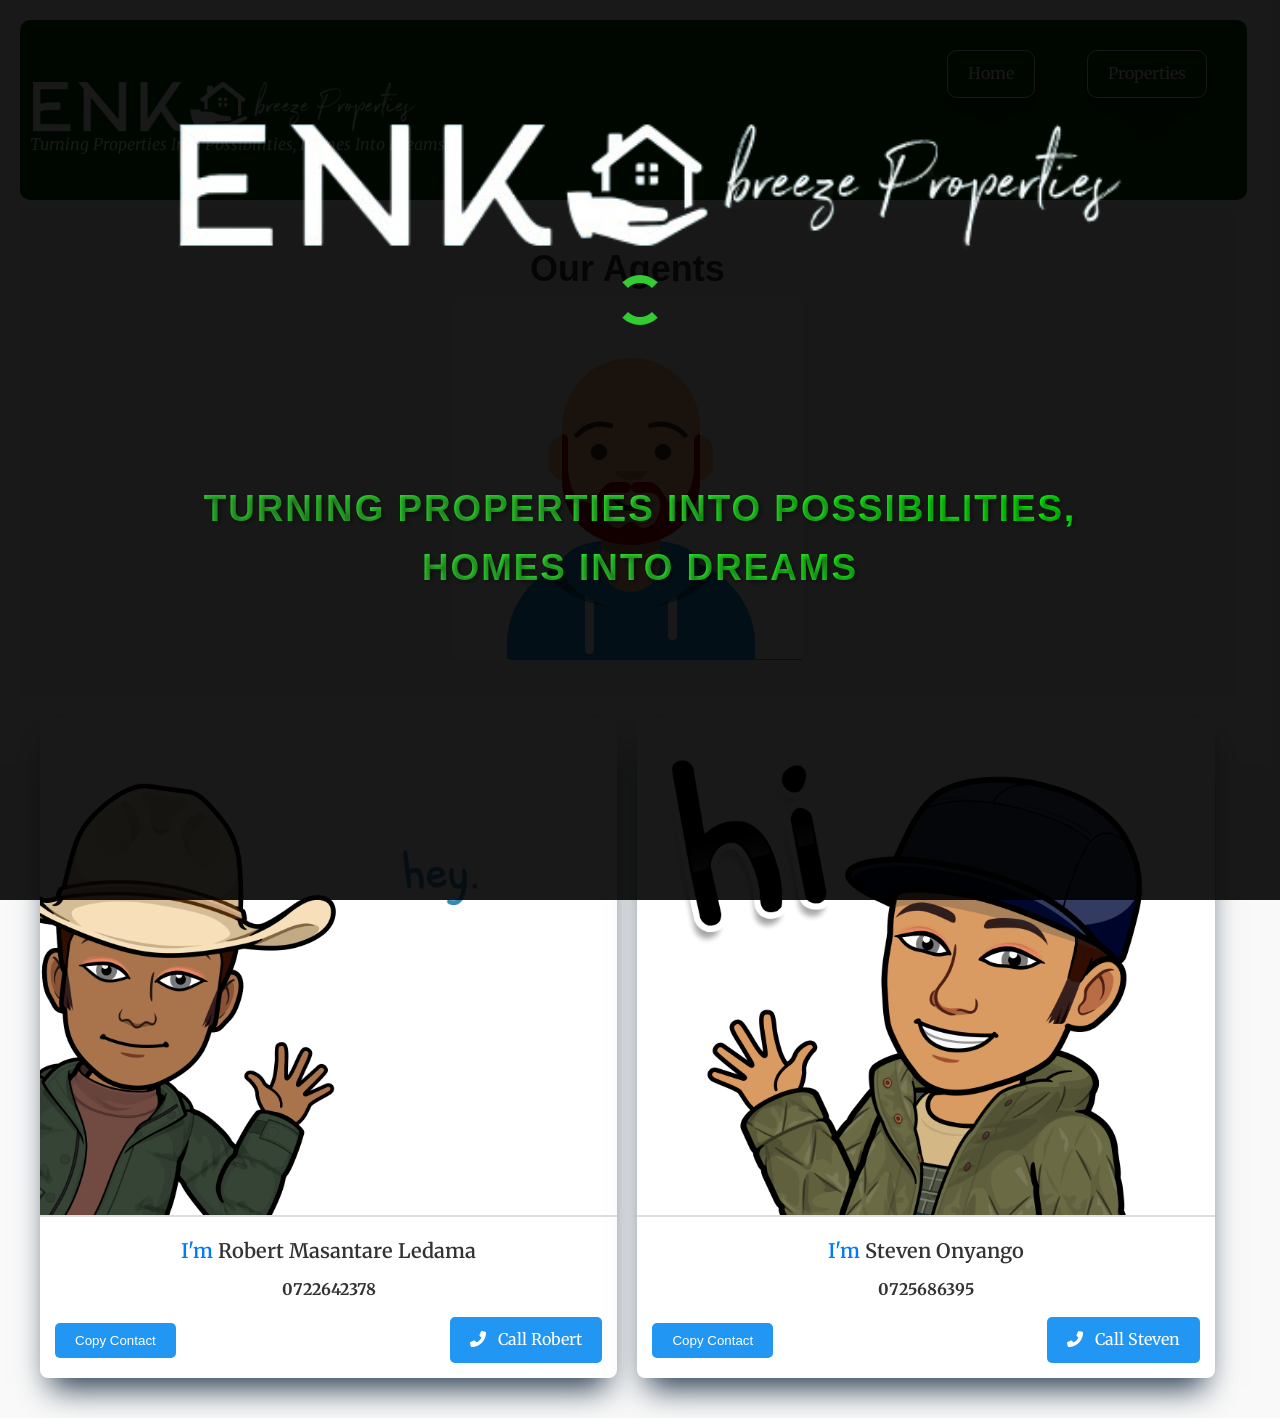
<file: agent.html>
<!DOCTYPE html>
<html lang="en">
<head>
    <meta charset="UTF-8">
    <meta name="viewport" content="width=device-width, initial-scale=1.0">
    <title>EnkoBreeze Agents</title>
    <link rel="stylesheet" href="style.css">
    <link rel="shortcut icon" href="logo.png" type="image/x-icon">
    <link href="https://cdnjs.cloudflare.com/ajax/libs/font-awesome/6.0.0-beta3/css/all.min.css" rel="stylesheet">
</head>
<body>
    <header>
        <div class="top-header">
          <div class="logo">
              <div class="logo-image">
                <img src="logo2.png" alt="Logo_image" loading="lazy">
              </div>
              <p>Turning Properties Into Possibilities, Homes Into Dreams</p>
          </div>
          <nav>
            <ul>
              <li><a href="#Home" title="Look for Properties"></a>Home</li>
              <li><a href="#Agents" title="Look for Agents"></a>Properties</li>
            </ul>
          </nav>
        </div>
    
      </header>

      <div class="loading-page-overlay">
        <div class="loading-content">
          <div class="loading-image">
            <div class="loading-img">
              <img src="logo2.png" alt="loading...." loading="eager">
            </div>
            <div class="spinner"></div>
          </div>
    
          <div class="loading-text-display">
            <h2>Turning Properties Into Possibilities, Homes Into Dreams</h2>
          </div>
        </div>
      </div>

      
    <main>
        <div class="agent-tile">
            <h2>Our Agents</h2>
            <div class="image-avator">
                <img src="avator3.png" alt="avator3">
            </div>
        </div>

        <div class="agent-container">

            <div class="agent-item">
                <div class="agent-image">
                    <div class="image-contantiner">
                        <img src="avator.png" alt="agent_image">
                    </div>
                    <div class="agent-name">
                        <h3><span>I'm</span> Robert Masantare Ledama</h3>
                        <h4>0722642378</h4>
                    </div>
                </div>
        
                <div class="agent-buttons">
                    <button> Copy Contact</button>
                    <a href="tel:+254722642378">
                        <i class="fas fa-phone-alt"></i> Call Robert
                    </a>
                </div>
            </div>
        
            <div class="agent-item">
                <div class="agent-image">
                    <div class="image-contantiner">
                        <img src="avator2.png" alt="agent_image">
                    </div>
                    <div class="agent-name">
                        <h3> <span>I'm</span> Steven Onyango</h3>
                        <h4>0725686395</h4>
                    </div>
                </div>
        
                <div class="agent-buttons">
                    <button> Copy Contact</button>
                    <a href="tel:+254725686395">
                        <i class="fas fa-phone-alt"></i> Call Steven
                    </a>
                </div>
            </div>
        
        </div>
        
    </main>
    <script src="agent.js"></script>
</body>
</html>
</file>
<file: style.css>
/* Reset all margins and paddings for consistent styling */
/* Example: Adding Merriweather font from Google Fonts */
@import url('https://fonts.googleapis.com/css2?family=Merriweather:wght@400;700&display=swap');

*,
*::before,
*::after {
    margin: 0;
    padding: 0;
    box-sizing: border-box;
}

html{
    scroll-behavior: smooth;
}

/* General body styling */
body {
    background-color: #f9f9f9; /* Light gray background for a clean look */
    font-family: 'Merriweather', serif; /* Use Merriweather for readability */
    min-height: 100vh; /* Ensure the body takes full height */
    line-height: 1.6; /* Set a comfortable line height for readability */
    color: #333; /* Dark text color for good contrast */
    padding: 20px; /* Add padding to the body to prevent text from touching the edges */
    overflow-x: hidden; /* Prevent horizontal scrolling */
    width: 99vw;
}

header{
    width: 100%;
    height: auto;
    background-color: #004600;
    display: flex;
    align-items: center;
    justify-content: space-between;
    flex-direction: column;
    border-radius: 10px;
    position: relative;
    overflow: hidden;
}

header .top-header{
    width: 100%;
    height: 20vh;
    display: flex;
    align-items: flex-start;
    justify-content: space-between;
    transition: 500ms;
}

header .top-header.scrolled{
    position: fixed;
    top: 0;
    left: 0;
    z-index: 100;
    padding: 5px 10px;
    background-color: rgba(0, 123, 255, 0.6);
    -webkit-backdrop-filter: blur(10px);
    backdrop-filter: blur(10px);
    height: 10vh;
    align-items: center;
    /* animation: myAnim 2s ease 0s 1 normal forwards; */
    animation: myAnim2 2s ease 0s 1 normal forwards;
}

@keyframes myAnim2 {
	0% {
		opacity: 0;
		transform: translateY(-50px);
	}

	100% {
		opacity: 1;
		transform: translateY(0);
	}
}

header .top-header.scrolled  .search-bar {
    margin-top: 150px;
}

header .top-header.scrolled .logo{
    margin-top: 10px;
    height: 30px;
}

header .top-header.scrolled .logo-image {
    height: 30px;
    align-items: flex-start;
}

header .top-header.scrolled .logo-image img{
    object-fit: fill;
}

.top-header .logo{
    width: 40%;
    height: 100%;
    display: flex;
    align-items: flex-start;
    justify-content: center;
    flex-direction: column;
    margin-top: 10px;
}

.logo .logo-image{
    width: 400px;
    height: 50px;
    border-radius: 20%;
    
    
}
.logo .logo-image img{
    width: 100%;
    height: 100%;
    object-fit: cover;
}

.logo p{
    font-size: clamp(1rem, 1vw, 1.4rem);
    color: #f9f9f9;
    margin-left: 10px;
    font-style: italic;
}

header .top-header.scrolled .logo p{
    font-size: .8rem;
}

.top-header nav{
    border-radius: 8px;
    color: #f9f9f9;
    margin: 20px;
    width: 300px;
    padding: 10px 20px;
}

.top-header nav ul{
    list-style: none;
    padding: 0;
    display: flex;
    align-items: center;
    justify-content: space-between;
}

.top-header nav ul li{
    cursor: pointer;
    border: 1px solid #f9f9f9;
    padding: 10px 20px;
    border-radius: 10px;
    box-shadow: rgba(0, 0, 0, 0.25) 0px 54px 55px, rgba(0, 0, 0, 0.12) 0px -12px 30px, rgba(0, 0, 0, 0.12) 0px 4px 6px, rgba(0, 0, 0, 0.17) 0px 12px 13px, rgba(0, 0, 0, 0.09) 0px -3px 5px;
}

header .top-header.scrolled nav ul li {
    padding: 5px 10px;
    background-color: #f9f9f9;
    color: #0056b3;
}

.top-header nav ul li:hover {
    text-decoration: underline;
    background-color: #0056b3;
}

.top-header.scrolled nav ul li:hover {
    background-color: transparent;
    box-shadow: rgb(38, 57, 77) 0px 20px 30px -10px;
    color: #f9f9f9;
}

/* Media query for screens 768px or smaller */
@media (max-width: 800px) {
    body{
        width: 99vw;
    }
    /* Adjust the layout of the header */
    header { 
        width: 100%;
        min-height: 10vh;
        flex-direction: column;
        border-radius: 1px;
        overflow: hidden;
        justify-content: center;
        
    }

    .top-header {
        height: 80%; /* Allow the height to adjust dynamically */
        display: flex;
        flex-direction: column;
        align-items: center; /* Center-align elements vertically */
        justify-content: center;
        /* background-color: brown; */
        padding: 0;
        width: 100%;
        
    }

    .logo {
        min-width: 100%; /* Make the logo smaller */
        margin-top: 10px;     
       margin-left: 30px;
    }
    .logo p{
        display: none;
    }

    .logo .logo-image {
        width: 90%; /* Smaller logo */
        height: 80%; /* Maintain aspect ratio */
       
    }

    .top-header nav {
        width: 100%; /* Full width for navigation */
        margin: 5px 0; /* Add some margin */

    }

    header .top-header.scrolled{
        padding: 5px 10px;
        overflow-y: auto;
        scrollbar-width: none;
        height: 20vh;
    }


    .top-header nav ul {
        flex-direction: row; /* Stack nav items vertically */
        align-items: center; /* Center-align nav items */
        justify-content: space-between;
    }

    .top-header nav ul li {
        width: 100%; /* Make the nav items take full width */
        text-align: center; /* Center-align text */
        margin: 10px ; /* Add spacing between items */
    }

    /* Adjust the font size */
    .logo p {
        font-size: 1.2rem; /* Make the logo text a bit larger */
    }
}

@keyframes myAnim {
	0% {
		opacity: 0;
		transform: translateX(-50px);
	}

	100% {
		opacity: 1;
		transform: translateX(0);
	}
}

/*------------------------------------------------------------------------------------------------------------------*/
.search-bar{
    background-color: transparent;
    width: 50%;
    height: 40vh;
    margin: 10px;
    display: flex;
    align-items: center;
    justify-content: space-around;
    flex-direction: column;
    
}

.search-bar h2 {
    color: #f9f9f9;
    font-size: 36px;
    text-align: center;
}

.search-bar .search-input {
    width: 100%;
    height: 10vh;
    border-radius: 50px;
    border: 1px solid #f9f9f9;
    box-shadow: rgba(0, 0, 0, 0.25) 0px 54px 55px, rgba(0, 0, 0, 0.12) 0px -12px 30px, rgba(0, 0, 0, 0.12) 0px 4px 6px, rgba(0, 0, 0, 0.17) 0px 12px 13px, rgba(0, 0, 0, 0.09) 0px -3px 5px;
    animation: myAnim 2s ease 0s 1 normal forwards;
}

.search-bar .search-input.highlight{
    border: 5px solid gold;
    
}

/* Remove default styling */
.search-bar .search-input select {
    -webkit-appearance: none; /* Removes default styling in Webkit browsers like Chrome and Safari */
    -moz-appearance: none; /* Removes default styling in Firefox */
    appearance: none; /* Standard syntax for removing default styles in modern browsers */
    background: none; /* Remove the default background */
    border: none; /* Remove the default border */
    padding: 10px 20px; /* Add padding for spacing */
    font-size: 1.8rem; /* Set font size */
    color: #f9f9f9; /* Text color */
    width: 100%; /* Full width, adjust as needed */
    box-sizing: border-box; /* Include padding in the width calculation */
    cursor: pointer; /* Make the cursor a pointer to indicate interactivity */
    height: 100%;
    border-radius: 50px;
}

/* Option styling */
.search-bar .search-input select option {
    background-color: #0056b3; /* Background color for options */
    color: #f9f9f9; /* Text color */
    padding: 10px; /* Padding around the option text */
    font-size: 30px;
    border-radius: 20px;
}

/* Optional: Add custom dropdown arrow */
.search-bar .search-input {
    position: relative;
    display: inline-block;
}

.search-bar .search-input::after {
    content: '\25BC'; /* Unicode character for a downward arrow */
    font-size: 1.2rem;
    color: #f9f9f9;
    position: absolute;
    top: 50%;
    right: 10px;
    transform: translateY(-50%);
    pointer-events: none; /* Make the arrow unclickable */
}

/* Optional: Add focus styles */
.search-bar .search-input select:focus {
    outline: none; /* Remove default focus outline */
    border: 2px solid #f9f9f9; /* Add custom focus border color */
}

/* Media query for screens 768px or smaller */
@media (max-width: 800px) {
    .search-bar {
        width: 99%; /* Increase width to take more space on smaller screens */
        height: auto; /* Allow height to adjust dynamically */
        margin-top: 100px;
        
    }

    .search-bar h2 {
        font-size: 24px; /* Smaller font size for headings */
    }

    .search-bar .search-input {
        height: 10vh; /* Reduce height of the input area */
        padding: 8px 10px; /* Adjust padding for better spacing */
    }

    .search-bar .search-input select {
        font-size: 1.4rem; /* Reduce font size of the select input */
    }

    .search-bar .search-input select:focus {
        outline: none; /* Remove default focus outline */
        border: none; /* Add custom focus border color */
    }
    
}

/*******************************************************************************************************************/
main{
    width: 99%;
    min-height: 100vh;
    margin-top: 10px;
}

.hero-section {
    height: 60vh;
    padding: auto 10px;
    width: 100%;
    display: flex;
    justify-content: space-between;
    gap: 20px; /* Optional: Adds space between .cta-area and .locations */
    /* border-top: 2px solid #004600; */
  
}

.hero-section .cta-area {
    display: flex;
    flex-direction: column;
    align-items: flex-start;
    justify-content: space-around;
    background-color: transparent;
    padding: 10px 20px; /* Add some padding for spacing inside */
    width: 40%; /* Allow it to shrink to fit its content */
    border-radius: 10px; /* Optional: Rounded corners */
    margin-top: 10px;
    /* border: #004600 solid 2px; */
    /* box-shadow: rgba(0, 0, 0, 0.25) 0px 14px 28px, rgba(0, 0, 0, 0.22) 0px 10px 10px; */
}

.hero-section .cta-area h2 { font-family: 'Georgia', serif; font-size: 28px; color: #2f4f4f; margin-bottom: 10px; } .hero-section .cta-area p { font-family: 'Georgia', serif; margin: 5px; color: #555; font-size: 16px; line-height: 1.5; }

.hero-section .cta-actions {
    width: 100%;
    display: flex;
    flex-direction: row;
    align-items: center;
    justify-content:space-between;

}
.hero-section .cta-area .cta-actions button{
    background-color: #007bff;
    padding: 10px 20px;
    color: #f9f9f9;
    border: 1px solid #007bff;
    border-radius: 8px;
    transition: background-color 0.75s, ease-in-out;
    cursor: pointer;
    font-size: 24px;
    box-shadow: rgb(38, 57, 77) 0px 20px 30px -10px;
    animation: myAnim4 2s ease 0s 1 normal forwards;
}

@keyframes myAnim4 {
	0% {
		opacity: 0;
		transform: translateX(250px);
	}

	100% {
		opacity: 1;
		transform: translateX(0);
	}
}

.hero-section .cta-area button:hover{
    background-color: #004600;
}

.hero-section .locations {
    display: flex;
    gap: 5px; /* Adds space between children */
    width: 60%;
    height: 60vh;
    margin-top: 10px;
    /* border-left: #004600 solid 2px; */
    border-radius: 10px;
    box-shadow: rgba(0, 0, 0, 0.25) 0px 14px 28px, rgba(0, 0, 0, 0.22) 0px 10px 10px;
}

.hero-section .locations ul {
    list-style: none;
    display: flex;
    padding: 0;
    margin: 0;
    gap: 10px; /* Adds space between list items */
    width: 100%;
    height: 100%;
    overflow-x: auto;
    scrollbar-width: none;
    -ms-overflow-style: none;
    scroll-snap-type: x mandatory;
    scroll-behavior: smooth;
}

.hero-section .locations ul::-webkit-scrollbar{
    display: none;
}

.hero-section .locations ul li {
    background-color: transparent; /* Placeholder for styling */
    padding: 10px;
    border-radius: 5px;
    height: 100%;
    min-width: 100%;
    overflow: hidden;
    position: relative;
    scroll-snap-align: start;
}

.hero-section .locations ul li .hero-image{
    width: 100%;
    height: 100%;
    overflow: hidden;
}

.hero-section .locations ul li .hero-image img{
    width: 100%;
    height: 100%;
    object-fit: cover;
    border-radius: 10px;
    box-shadow: rgba(0, 0, 0, 0.25) 0px 54px 55px, rgba(0, 0, 0, 0.12) 0px -12px 30px, rgba(0, 0, 0, 0.12) 0px 4px 6px, rgba(0, 0, 0, 0.17) 0px 12px 13px, rgba(0, 0, 0, 0.09) 0px -3px 5px;
}

.hero-section .locations ul li .control-icon {
    position: absolute;
    background-color: rgba(0, 0, 0, 0.4);
    width: 100%;
    height: 100%;
    z-index: 1;
    top: 0;
    left: 0;
    display: flex;
    align-items: center;
    justify-content: center;
    transition: 750ms;
   
}

.hero-section .locations ul li .control-icon:hover {
    background-size: 100% 100%; /* On hover, the gradient expands to fill the entire area */
}


.hero-section .locations ul li .control-icon:hover span{
    background-color: #f9f9f9;
    color: #007bff;
    border-color: #f9f9f9;
    box-shadow: rgba(0, 0, 0, 0.35) 0px 5px 15px;
}

.hero-section .locations ul li .control-icon span {
    z-index: 2;
    color: #f9f9f9;
    width: 60px;
    height: 60px;
    font-size: 30px;
    border-radius: 50%;
    border: 2px solid #007bff;
    display: flex;
    align-items: center;
    justify-content: center;
    cursor: pointer;
    transition: 500ms;
    background-color: rgba(0, 123, 255, 0.6);
}

.hero-section .locations ul li .control-icon span:hover{
    color: #0056b3;
    background-color: #f9f9f9;
    border-color: #f9f9f9;
    transform: scale(1.2);
    box-shadow: rgb(38, 57, 77) 0px 20px 30px -10px;
}

/* Media query for 768px and below */
@media (max-width: 800px) {

    main{
        width: 98%;
    }
    .hero-section {
        flex-direction: column; /* Stack .cta-area and .locations vertically */
        height: auto; /* Allow sections to grow based on content */
        width: 98%;
        padding: 0;
    }

    .hero-section .cta-area {
        width: 98%; /* Allow it to take more space on small screens */
        margin: 0 auto 20px; /* Center and add margin at the bottom */
    }

    .hero-section .cta-area h2 { font-size: 24px; margin-bottom: 8px; } .hero-section .cta-area p { font-size: 14px; line-height: 1.4};

    .hero-section .cta-area .cta-actions button {
        font-size: 20px; /* Adjust button font size */
        padding: 10px 15px; /* Reduce padding */
    }

    .hero-section .cta-area .cta-actions button:last-child{
        display: none;
        pointer-events: none;
    }

    .hero-section .locations {
        width: 100%; /* Make locations section take up more space on small screens */
        margin: 0;
        height: auto; /* Allow locations to adapt to content height */
    }

    .hero-section .locations ul {
        flex-direction: column; /* Stack the list items vertically */
        padding: 0;
    }

    .hero-section .locations ul li {
        width: 100%; /* Make each list item take up full width */
        height: auto; /* Allow the height to be dynamic */
    }

    .hero-section .locations ul li .hero-image img {
        height: 200px; /* Set a fixed height for the images in smaller screens */
    }
}

/*****************************************************************************************************************************************************************************************************************/

.quote-div {
    display: flex;
    align-items: center;
    margin-top: 40px;
    width: 100%;
    justify-content: space-between;
    padding: 20px;
    border-top: 2px solid #0056b3;
    background-color: #f9f9f9;
}

.quote-div h2 {
    font-family: 'Trebuchet MS', sans-serif;
    font-size: 2rem;
    color: #003366;
    margin: 0;
    font-weight: 600;
}

#quoteId {
    font-family: 'Georgia', serif;
    font-size: 1.5rem;
    color: #444444;
    text-align: right;
    margin: 0;
    line-height: 1.8;
    font-style: italic;
}

/* Media query for screens 768px or smaller */
@media screen and (max-width: 800px) {
    .quote-div {
        flex-direction: column; /* Stack the items vertically */
        align-items: flex-start; /* Align to the left */
        padding: 0; /* Reduced padding for smaller screens */
    }

    .quote-div h2 {
        font-size: 1.6rem; /* Smaller font size for the heading */
        text-align: center; /* Center the heading on small screens */
        margin-bottom: 10px; /* Space below the heading */
    }

    #quoteId {
        font-size: 1.2rem; /* Slightly smaller font size for the quote */
        text-align: left; /* Align the quote to the left for readability */
        font-style: normal; /* Remove italics for a simpler look */
        line-height: 1.6; /* Adjust line height for better readability */
    }
}

/****************************************************************************************************************************************************************************************************************************************/
.legalities-tips {
    display: flex;
    flex-wrap: wrap; /* Ensures responsiveness */
    gap: 20px; /* Space between the divs */
    margin: 20px 10px;
    justify-content: space-between; /* Space out the items */
    height: 80vh;
    margin-top: 50px;

}

.content-advice {
    flex: 1 1 calc(33% - 20px); /* Responsive sizing: takes ~1/3rd width */
    padding: 15px;
    border: 1px solid #ddd;
    border-radius: 10px;
    background-color: #f9f9f9;
    color: #f9f9f9;
    text-align: center;
    border: #004600 solid 2px;
    border-radius: 10px;
    box-shadow: rgba(0, 0, 0, 0.25) 0px 14px 28px, rgba(0, 0, 0, 0.22) 0px 10px 10px;
    display: flex;
    flex-direction: column;
    justify-content: space-between;
    background-position: center;
    background-repeat: no-repeat;
    background-size: cover;
    position: relative;
}

.content-advice::before{
    content: "";
    position: absolute;
    top: 0;
    left: 0;
    width: 100%;
    height: 100%;
    z-index: 1;
    background-color: rgba(0, 0, 0, 0.8);

}
.content-advice > * {
    position: relative;
    z-index: 2;
}

.content-advice:first-child{
    background-image: url('tips.jpg');
}

.content-advice:nth-child(2) {
    background-image: url('ben.jpg');
}

.content-advice:nth-child(3) {
    background-image: url('legal.jpg');
}

.content-advice h3 {
    font-size: 1.5rem;
    color: #f9f9f9;
    margin-bottom: 10px;
}

.content-advice p {
    font-size: 1rem;
    color: #f9f9f9;
    margin-bottom: 15px;
}

.content-advice .read-more {
    display: inline-block;
    padding: 8px 12px;
    background-color: #4CAF50;
    color: white;
    text-decoration: none;
    border-radius: 5px;
    font-weight: bold;
    transition: background-color 0.3s ease;
}

.content-advice .read-more:hover {
    background-color: #45a049;
}

.content-advice .read-more.active {
    background-color: #0056b3;
}

/* Media query for 768px and below */
@media (max-width: 800px) {
    .legalities-tips {
        flex-direction: column; /* Stack content vertically on smaller screens */
        height: auto; /* Adjust height based on content */
        gap: 0;
        padding: 0;
    }

    .content-advice {
        flex: 1 1 100%; /* Stacks divs on smaller screens */
        margin-bottom: 20px; /* Adds space between stacked divs */
        min-height: 50vh; /* Allow each card to expand based on content */
    }

    .content-advice h3 {
        font-size: 1.2rem; /* Reduce font size for smaller screens */
        color: gold;
    }

    .content-advice p {
        font-size: 0.9rem; /* Reduce paragraph font size */
    }

    .content-advice .read-more {
        font-size: 0.9rem; /* Adjust font size of the "Read More" button */
    }
}

/****************************************************************************************************************************************************/

footer{
    width: 100%;
    height: auto;
    background-image: url('logo.png');
    display: flex;
    align-items: center;
    justify-content: space-between;
    background-position: center;
    background-repeat: no-repeat;
    background-size: cover;
    position: relative;
    color: #f9f9f9;
    padding: 10px 20px;
    border-radius: 10px;
}

footer::before{
    content: "";
    position: absolute;
    top: 0;
    left: 0;
    width: 100%;
    height: 100%;
    z-index: 1;
    background-color: rgba(0, 0, 0, 0.6);
    border-radius: 10px;
}

footer > * {
    position: relative;
    z-index: 2;
}

.left-side-footer{
    width: 50%;
    min-height: 50vh;
    background-color: transparent;
    display: flex;
    align-items: flex-start;
    justify-content: center;
    flex-direction: column;
    
    
}

.left-side-footer .email-input{
    border: 2px solid #f9f9f9;
    width: 60%;
    padding: 10px;
    border-radius: 25px;
}

.left-side-footer .email-input input{
    background-color: transparent;
    outline: none;
    color: #f9f9f9;
    margin-left: 10px;
    border: none;
    width: 85%;
    font-size: 24px;
}

.left-side-footer .email-input input::placeholder{
    color: #f9f9f9;
}

.left-side-footer .email-input span{
    font-size: 24px;
    cursor: pointer;
    padding: 5px;
    width: 40px;
    height: 40px;
    border-radius: 50%;
    box-shadow: rgba(0, 0, 0, 0.09) 0px 2px 1px, rgba(0, 0, 0, 0.09) 0px 4px 2px, rgba(0, 0, 0, 0.09) 0px 8px 4px, rgba(0, 0, 0, 0.09) 0px 16px 8px, rgba(0, 0, 0, 0.09) 0px 32px 16px;
}

.left-side-footer .email-input span:hover{
    background-color: #007bff;
}

.left-side-footer .footer-buttons{
    display: flex;
    align-items: center;
    justify-content: space-between;
    width: 60%;
    margin-top: 20px;
}

.left-side-footer button{
    background-color: #007bff;
    color: #f9f9f9;
    border: none;
    padding: 10px 20px;
    font-size: 24px;
    border-radius: 8px;
    cursor: pointer;
    box-shadow: rgb(38, 57, 77) 0px 20px 30px -10px;
}

.left-side-footer button:hover{
    background-color: #004600;
    
}

.left-side-footer .footer-news-letter {
    width: 80%;
    height: 20vh;
    background-color: #f9f9f9;
    margin-top: 20px;
    border-radius: 10px;
    display: none;
    align-items: center;
    justify-content: center;
    padding: 20px;
    flex-direction: column;
    text-align: center;
    position: relative;
}

.thank-you-message {
    font-family: 'Arial', sans-serif;
    color: #003366;
}

.thank-you-message h3 {
    font-size: 1.8rem;
    margin-bottom: 10px;
}

.thank-you-message p {
    font-size: 1rem;
    color: #555;
}

.left-side-footer .footer-news-letter .close-news-letter{
    position: absolute;
    top: 10px;
    right: 20px;
    display: flex;
    align-items: center;
    justify-content: center;
    color: #003366;
    font-weight: bold;
    cursor: pointer;
    font-size: 1.4rem;
}

.left-side-footer .footer-news-letter .close-news-letter:hover {
    transform: scale(1.2); /* Hover effect for the close button */
}

.left-side-footer .footer-news-letter .email-name-input {
    display: none; /*Initially hidden*/
    color: #003366;
    flex-direction: column;
}

.left-side-footer .footer-news-letter .email-name-input button {
    background-color: #003366;
    color: #f9f9f9;
    border: none;
    padding: 10px 20px;
    margin-top: 10px;
    cursor: pointer;
    font-size: 1rem;
    border-radius: 5px;
    transition: background-color 0.3s ease;
}

.left-side-footer .footer-news-letter .email-name-input button:hover {
    background-color: #0056b3;
}

.right-side-footer{
    width: 30%;
    height: 30vh;
    background-color: transparent;
    display: flex;
    align-items: center;
    justify-content: space-around;
    flex-direction: column;
   
}

.right-side-footer  ul {
    list-style: none;
    padding: 10px;
    margin: 0;
    width: 100%;
    height: 100%;
    display: flex;
    align-items: center;
    justify-content: space-between;
    
}

.right-side-footer  ul li {
    width: 50px;
    height: 50px;
    border: 2px solid #f9f9f9;
    display: flex;
    align-items: center;
    justify-content: center;
    border-radius: 50%;
    font-size: 30px;
    cursor: pointer;
    transition: transform 0.5s ;
    box-shadow: rgba(0, 0, 0, 0.25) 0px 54px 55px, rgba(0, 0, 0, 0.12) 0px -12px 30px, rgba(0, 0, 0, 0.12) 0px 4px 6px, rgba(0, 0, 0, 0.17) 0px 12px 13px, rgba(0, 0, 0, 0.09) 0px -3px 5px;
}

.right-side-footer  ul li:hover{
    background-color: rgba(0, 123, 255, 0.6);
    transform: scale(1.3);
}

/* Media query for 768px and below */
@media (max-width: 800px) {
    footer {
        background-color: rgba(255, 255, 255, 0.7);
        flex-direction: column-reverse; /* Stack footer items vertically on smaller screens */
        padding: 20px 10px; /* Adjust padding for a better mobile look */
        background-size: cover;

    }

    .left-side-footer, .right-side-footer {
        width: 100%; /* Take full width on smaller screens */
        height: auto; /* Adjust height based on content */
        margin-bottom: 20px; /* Adds space between stacked sections */
        align-items: center;
        border: none;
    }

    .left-side-footer .email-input {
        width: 100%; /* Increase input width to fill container */
        
    }

    .left-side-footer .email-input input {
        font-size: 18px; /* Adjust font size for smaller screens */
    }

    .left-side-footer button {
        font-size: 18px; /* Reduce button font size */
        padding: 8px 16px; /* Adjust padding */
        margin-top: 20px;
    }

    .right-side-footer ul {
        flex-direction: row; /* Stack social icons vertically */
        gap: 10px; /* Add space between the icons */
        align-items: center; /* Center icons */
    }

    .right-side-footer ul li {
        width: 40px; /* Resize icons */
        height: 40px;
        font-size: 24px; /* Adjust icon size */
    }

    .left-side-footer .footer-buttons{
        display: flex;
        align-items: center;
        justify-content: space-between;
        width: 100%;
        margin-top: 10px;
    }

    .left-side-footer .footer-news-letter {
        width: 90%; /* Adjust width for smaller screens */
        height: auto; /* Allow dynamic height */
        margin-top: 15px; /* Reduce top margin */
        padding: 15px; /* Adjust padding for compact layout */
        border-radius: 8px; /* Slightly smaller border radius */
        text-align: center;
    }

    .thank-you-message h3 {
        font-size: 1.5rem; /* Reduce font size */
        margin-bottom: 8px; /* Adjust spacing */
    }

    .thank-you-message p {
        font-size: 0.9rem; /* Reduce font size */
    }

    .left-side-footer .footer-news-letter .close-news-letter {
        top: 8px; /* Adjust position */
        right: 15px;
        font-size: 1.2rem; /* Smaller font size */
    }

    .left-side-footer .footer-news-letter .close-news-letter:hover {
        transform: scale(1.15); /* Adjust hover scaling effect */
    }

    .left-side-footer .footer-news-letter .email-name-input {
        display: flex; /* Ensure it's visible when needed */
        flex-direction: column;
        align-items: center;
        gap: 10px; /* Add spacing between inputs and button */
    }

    .left-side-footer .footer-news-letter .email-name-input button {
        width: 100%; /* Full-width button for better UX */
        padding: 8px 16px; /* Adjust padding */
        font-size: 0.9rem; /* Slightly smaller font size */
        border-radius: 5px; /* Consistent border radius */
    }

    .left-side-footer .footer-news-letter .email-name-input button:hover {
        background-color: #004080; /* Slightly darker hover color */
    }
}

/*************************************************************************************************************************************8*********************************/

.introVideos-overlay {
    position: fixed;
    top: 0;
    left: 0;
    width: 100%;
    height: 100%;
    background-color: rgba(0, 0, 0, 0.2);
    display: none;
    justify-content: center;
    align-items: center;
    z-index: 1000;
}

.close-video-overlay {
    position: absolute;
    top: 8px;
    right: 90px;
    font-size: 2rem;
    color: #fff;
    cursor: pointer;
    width: 50px;
    height: 50px;
    background-color: #ff0000;
    display: flex;
    justify-content: center;
    align-items: center;
    border-radius: 50%;
    z-index: 3;
    transition: 500ms;
}

.close-video-overlay:hover{
    transform: scale(1.2);
    color: #8c0303;
    background-color: #f9f9f9;
}

.content-intros {
    width: 80%;
    background-color: transparent;
    border-radius: 5px;
    overflow: hidden;
    display: flex;
    justify-content: space-between;
    align-items: center;
    flex-direction: row;
  }

  .left-content{
    position: relative;
    height: 600px;
    background-color: #004600;
    width: 100%;
  }

  .video-container {
    width: 100%;
    height: 600px;
    background-color: rgba(0, 123, 255, 0.8);
  }

  .video-container video {
    width: 100%;
    height: 100%;
    border: none;
    object-fit: cover;
    position: relative;
  }

  .video-container video.mini-player {
    width: 400px;         /* Make the mini-player width responsive to screen size */
    height: auto;       /* Maintain aspect ratio */
    position: fixed;    /* Fixed position for mini player */
    bottom: 10px;       /* Leave space at the bottom */
    bottom: 3%;           /* Center the mini-player horizontally */
    right: 3%;          /* Symmetrical spacing on both sides */
    z-index: 9999;      /* Keep it on top of other content */
    transition: all 0.3s ease; /* Smooth transition */
    border-radius: 10px; /* Rounded corners */
    box-shadow: 0 4px 6px rgba(0, 0, 0, 0.3); /* Add a slight shadow for better visibility */
}

/* When video is in mini-player mode, apply opacity to parent container */
.left-content.mini-player-active {
    background-color: transparent;  /* Make background more transparent */
    box-shadow: none;
}


.left-content.mini-player-active .video-container{
    background-color: transparent;
}

.left-content.mini-player-active .video-controls {
    display: none;
}

.left-content.mini-player-active  .progess-video-truck {
    display: none;
}


.video-controls {
    display: flex;
    justify-content: space-between;
    padding: 10px 20px;
    background-color: rgba(0, 0, 0, 0.8);
    border-top: 1px solid #ddd;
    position: absolute;
    bottom: 0;
    left: 0;
    width: 100%;
    color: #f9f9f9;
    border-bottom-left-radius: 10px;
    border-bottom-right-radius: 10px;
}
  .video-controls button {
    border: none;
    background: none;
    font-size: 1.2rem;
    cursor: pointer;
    padding: 10px;
    border-radius: 50%;
    transition: background-color 0.3s ease;
    color: #f9f9f9;
  }

  .video-controls button:hover {
    background-color: rgba(0, 0, 0, 0.1);
  }

  .leftside-controls {
    display: flex;
    gap: 15px;
  }

  .rightside-controls {
    display: flex;
    gap: 15px;
  }

  .video-controls i {
    pointer-events: none;
  }

.progess-video-truck {
    width: 100%;
    height: 10px;
    background-color: transparent;
    position: absolute;
    bottom: 12%;
    left: 0;
    display: block;
}

.progess-video-truck .progress-video-bar{
    width: 0;
    height: 100%;
    background-color: #ff0000;
    transition: width 0.3s;
    border-radius: 10px;
}

/* Overlay styling */
.loading-overlay {
    position: absolute;
    top: 0;
    left: 0;
    width: 100%;
    height: 100%;
    align-items: center;
    justify-content: center;
    background-color: rgba(0, 0, 0, 0.8); /* Semi-transparent background */
    z-index: 10;
    display: none;
    transition: opacity 0.3s ease;
}

/* Spinner animation */
.spinner {
    border: 4px solid rgba(255, 255, 255, 0.3);
    border-top: 4px solid #fff;
    border-radius: 50%;
    width: 60px;
    height: 60px;
    animation: spin 1s linear infinite;
}

@keyframes spin {
    0% {
        transform: rotate(0deg);
    }
    100% {
        transform: rotate(360deg);
    }
}

/* Show overlay */
.loading-overlay.visible {
    display: flex;
}

@media (max-width: 800px) {
    .introVideos-overlay {
        padding: 0; /* Add padding for smaller screen edges */
        background-color: rgba(0, 0, 0, 0.6);
        -webkit-backdrop-filter: blur(10px);
        backdrop-filter: blur(10px);
    }

    .left-content.mini-player-active  .introVideos-overlay {
        -webkit-backdrop-filter: blur(1px);
        backdrop-filter: blur(1px);
    }

    .close-video-overlay {
        top: 30px;
        right: 10px;
        font-size: 1.5rem;
        width: 40px;
        height: 40px;
    }

    .content-intros {
        width: 100%; /* Reduce the width to fit smaller screens */
        flex-direction: column; /* Stack content vertically */
        padding: 3px; /* Add some spacing */
    }

    .left-content {
        height: 600px; /* Adjust the height for smaller screens */
        border-radius: 10px;
        width: 93vw;
    }

    .video-container {
        border-radius: 5px;
        height: 100%; /* Match the height of left-content */
        background-color: transparent;
        width: 100%;
    }
    .video-container video {
       border-radius: 5px;
        object-fit:fill;
      }

    .video-controls {
        padding: 5px 10px; /* Reduce padding for better spacing */
        flex-wrap: wrap; /* Allow controls to wrap if needed */
        font-size: 0.9rem; /* Make the controls slightly smaller */
        border-bottom-left-radius: 5px;
        border-bottom-right-radius: 5px;
        
    }

    .video-controls button {
        padding: 8px; /* Adjust button size */
        font-size: 1rem; /* Slightly reduce icon size */
    }

    .progess-video-truck {
        bottom: 9%;
        height: 5px; /* Make progress bar thinner */
        width: 97%;
        left: 10px;
    }

    .spinner {
        width: 40px;
        height: 40px;
        border-width: 5px; /* Reduce spinner size */
    }

    .loading-overlay {
        background-color: rgba(0, 0, 0, 0.7); /* Slightly lighter overlay */
    }

    .video-container video.mini-player {
        width: 90%;         /* Make the mini-player width responsive to screen size */
        height: auto;       /* Maintain aspect ratio */
        position: fixed;    /* Fixed position for mini player */
        bottom: 10px;       /* Leave space at the bottom */
        left: 5%;           /* Center the mini-player horizontally */
        right: 5%;          /* Symmetrical spacing on both sides */
        z-index: 9999;      /* Keep it on top of other content */
        transition: all 0.3s ease; /* Smooth transition */
        border-radius: 10px; /* Rounded corners */
        box-shadow: 0 4px 6px rgba(0, 0, 0, 0.3); /* Add a slight shadow for better visibility */
    }
}
/**********************************************************************************************************************************/ 
  
  .section-for-legalities {
    display: none;
    flex-direction: column;
    gap: 2rem;
    padding: .8rem;
    width: 100%;
    
  }
  
  /* Section Styling */
  section {
    display: none;
    flex-wrap: wrap;
    background-color: #fff;
    border: 1px solid #0056b3;
    border-radius: 8px;
    overflow: hidden;
    box-shadow: rgba(0, 0, 0, 0.19) 0px 10px 20px, rgba(0, 0, 0, 0.23) 0px 6px 6px;
    animation: myAnim3 2s ease 0s 1 normal forwards;
    
  }

  @keyframes myAnim3 {
	0% {
		opacity: 0;
		transform: translateY(-250px);
	}

	100% {
		opacity: 1;
		transform: translateY(0);
	}
}
  
  .leftside-section, .rightside-section {
    padding: 1rem;
    flex: 1 1 50%;
    display: flex;
    flex-direction: column;
    justify-content: center;
    align-items: center;
  }

  .rightside-section{
    align-items: flex-start;
  }
  
  /* Left Side Styling */
  .video-preview-section {
    width: 100%;
    height: auto;
    background-color: #f9f9f9;
    border-radius: 4px;
    display: flex;
    justify-content: center;
    align-items: center;
    overflow: hidden;
    box-shadow: rgba(0, 0, 0, 0.07) 0px 1px 2px, rgba(0, 0, 0, 0.07) 0px 2px 4px, rgba(0, 0, 0, 0.07) 0px 4px 8px, rgba(0, 0, 0, 0.07) 0px 8px 16px, rgba(0, 0, 0, 0.07) 0px 16px 32px, rgba(0, 0, 0, 0.07) 0px 32px 64px;
  }
  
  .video-preview-section video {
    width: 100%;
    height: 100%;
    border-radius: 4px;
    object-fit: cover;
  }

  .video-preview-section img{
    height: 100%;
    width: 40vh;
    object-fit: cover;
  }
  
  .cta-buttons {
    margin-top: 1rem;
    display: flex;
    gap: 1rem;
  }
  
  .cta-buttons button {
    padding: 0.5rem 1rem;
    background-color: #0056b3;
    color: #f9f9f9;
    border: none;
    border-radius: 4px;
    cursor: pointer;
    font-size: 1rem;
    box-shadow: rgba(0, 0, 0, 0.35) 0px 5px 15px;
    transition: background-color 0.3s ease;
  }
  
  .cta-buttons button:hover {
    background-color: #004600;
    color: #f9f9f9;
  }

  .cta-buttons button.active {
    background-color: #004600;
    color: #f9f9f9;
  }

  .cta-buttons button:last-child{
    background-color: #ff0000;
  }
  
  /* Right Side Styling */
  .title-info {
    font-size: 1.2rem;
    font-weight: bold;
    color: #333;
    margin-bottom: 1rem;
    text-align: center;
  }
  
  .detail-info {
    font-size: 1rem;
    color: #004600;
    line-height: 1.5;
  }
  
  .detail-info ul {
    list-style: none;
    padding: 0;
  }
  
  .detail-info li {
    display: flex;
    align-items: center;
    gap: 0.5rem;
    margin-bottom: 0.5rem;
  }
  
  .detail-info li i {
    color: #f9f9f9;
    font-size: 1.6rem;
    width: 40px;
    height: 40px;
    border: 2px solid #0056b3;
    display: flex;
    align-items: center;
    justify-content: center;
    border-radius: 8px;
    background-color: #0056b3;
  }
  
  @media (max-width: 800px) {
    /* Section Container */
    .section-for-legalities {
      gap: 1rem;
      padding: 0;
      width: 100%;
      margin-bottom: 10px;
    }
  
    /* Sections */
    section {
      flex-wrap: nowrap;
      flex-direction: column;
      border: 1px solid #004600;
      box-shadow: rgba(0, 0, 0, 0.2) 0px 6px 12px;
    }
  
    .leftside-section, 
    .rightside-section {
      padding: 0.2rem;
      flex: 1 1 auto;
      width: 100%;
    }

    .rightside-section {
      align-items: center;
      text-align: left;
    }
  
    /* Video Preview Section */
    .video-preview-section {
      margin-bottom: 1rem;
      box-shadow: none;
    }
  
    .video-preview-section video {
      height: 300px;
      object-fit: fill;
    }
  
    /* Call to Action Buttons */
    .cta-buttons {
      flex-direction: row;
      align-items: stretch;
      justify-content: flex-start;
      gap: 0.5rem;
    }
  
    .cta-buttons button {
      font-size: 0.9rem;
      padding: 4px 8px;
    }
  
    /* Title Info */
    .title-info {
      font-size: 1rem;
      margin-bottom: 0.5rem;
    }
  
    /* Detail Info */
    .detail-info {
      font-size: 0.9rem;
    }
  
    .detail-info li i {
      font-size: 1.2rem;
      width: 30px;
      height: 30px;
    }
  }

/**********************************************************************************************************************************************/
.properties-preview{
    display: none;
    flex-direction: column;
    gap: 2rem;
    padding: .8rem;
    width: 100%;
    height: auto;
    border: 1px solid #0056b3;
    margin: 0 10px 10px 0;
    border-radius: 10px;
    box-shadow: rgba(0, 0, 0, 0.07) 0px 1px 2px, rgba(0, 0, 0, 0.07) 0px 2px 4px, rgba(0, 0, 0, 0.07) 0px 4px 8px, rgba(0, 0, 0, 0.07) 0px 8px 16px, rgba(0, 0, 0, 0.07) 0px 16px 32px, rgba(0, 0, 0, 0.07) 0px 32px 64px;
    overflow-y: auto;
}

.properties-preview::-webkit-scrollbar{
    display: none;
}

.properties-preview .title-location {
    width: 100%;
    height: 10vh;
    border-bottom: 2px solid #004600;
    display: flex;
    align-items: center;
    justify-content: space-between;
}

.properties-preview .title-location h2{
    text-transform: capitalize;
    font-family: Georgia, serif;
    font-size: 1.4rem;
}

.properties-preview .title-location h2 span{
    background-color: #b8860b;
    color: #f9f9f9;
    padding: 6px;
    flex-direction: row;
    margin-bottom: 10px;
    border-radius: 4px;
}
.properties-preview .title-location h2 span:last-child{
    background-color: transparent;
    color: #45a049;
}

.properties-preview .title-location .title-buttons{
    display: flex;
    justify-content:space-between;
    align-items: center;
    width: 22%;
    padding: 10px auto;
    
}
.properties-preview .title-location .title-buttons button {
    background-color: #0056b3;
    color: #f9f9f9;
    padding: 10px 20px;
    border-radius: 8px;
    border: none;
    font-size: 1.2rem;
    box-shadow: rgba(0, 0, 0, 0.35) 0px 5px 15px;
    cursor: pointer;
    margin-bottom: 10px;
    transition: 500ms ease-in-out;
}

.properties-preview .title-location .title-buttons button:last-child{
    background-color: #ff0000;
}

.properties-preview .title-location button:hover{
    background-color: #004600;
    transform: scale(1.2);
}

.properties-preview .property-desc {
    width: 100%;
    display: flex;
    align-items: center;
    justify-content: space-between;
    flex-direction: column;
}

.property-desc .left-desc {
    padding: 1rem;
    display: flex;
    flex-direction: column;
    justify-content: center;
    align-items: center;
    width: 100%;
    height: 60vh;
    overflow: hidden;
    position: relative;
}

.property-desc .left-desc .overlay-text{
    position: absolute;
    top: 0;
    left: 0;
    width: 100%;
    height: 100%;
    background-color: rgba(255, 255, 255, 0.2);
    display: flex;
    justify-content: center;
    align-items: center;
    border-radius: 10px;
}

.property-desc .left-desc .overlay-text h3 {
    font-size: 12vw;
    text-transform: uppercase;
    white-space: nowrap;
    overflow: hidden;
    line-height: 220px;
    background: linear-gradient(to right, #228b22, #32cd32); /* Greenish gradient */
    -webkit-background-clip: text; /* Safari/Chrome */
    background-clip: text; /* Firefox */
    color: transparent; /* Make text color transparent to show gradient */
    text-shadow: 0 10px 7px rgba(0, 0, 0, 0.4), 0 -5px 1px rgba(0, 0, 0, 0.6);
    letter-spacing: -3px;
    font-family: 'Lucida Sans', 'Lucida Sans Regular', 'Lucida Grande', 'Lucida Sans Unicode', Geneva, Verdana, sans-serif;
}

.left-desc img{
    width: 100%;
    height: 100%;
    object-fit: cover;
    border-radius: 10px;
    box-shadow: rgba(0, 0, 0, 0.19) 0px 10px 20px, rgba(0, 0, 0, 0.23) 0px 6px 6px;
}

.property-desc .center-dec{
    padding: 1rem;
    display: flex;
    flex-direction: column;
    justify-content: center;
    align-items: center;
    width: 100%;
    height: 60vh;
    overflow: hidden;
    position: relative;
    border-radius: 10px;
    overflow-y: auto;
 }

.property-desc .center-dec ul{
    list-style: none;
    padding: 10px;
    display: grid;
    grid-template-columns: repeat(3, 1fr);
    gap: 20px;
    width: 100%;
    height: 100%;
}

.property-desc .center-dec ul li{
    min-height: 10vh;
    border: 2px solid #f9f9f9;
    display: flex;
    flex-direction: column; /* Stack title and description vertically */
    transition: transform 0.3s ease; /* Add hover effect */
    padding: 15px;
    margin: 10px 0;
    background-color: #f9f9f9; /* Light background */
    border-radius: 8px; /* Rounded corners */
    box-shadow: rgba(0, 0, 0, 0.19) 0px 10px 20px, rgba(0, 0, 0, 0.23) 0px 6px 6px;
}

.property-desc .center-dec ul li:first-child {
    background: linear-gradient(to right, #ff7e5f, #feb47b);
    color: #f9f9f9;
}

.property-desc .center-dec ul li:nth-child(2) {
    background: linear-gradient(to right, #004600, #32cd32);
    color: #f9f9f9;
}


.property-desc .center-dec ul li:nth-child(3) {
    background: linear-gradient(to right, #004080, #00bfff);
    color: #f9f9f9;
}

.property-desc .center-dec ul li:nth-child(4) {
    background: linear-gradient(to right, #b8860b, #ffd700);
    color: #f9f9f9;
}

.property-desc .center-dec ul li:nth-child(5) {
    background: linear-gradient(to right, #228b22, #32cd32);
    color: #f9f9f9;
}

.property-desc .center-dec ul li:nth-child(6) {
    background: linear-gradient(to right, #003366, #000080);
    color: #f9f9f9;
}


/* Styles for the title */
.property-desc .center-dec ul li .item-title {
    font-size: 1.5rem; /* Larger font for title */
    font-weight: bold; /* Bold text */
    
    margin-bottom: 8px; /* Space below title */
}

/* Styles for the description */
.property-desc .center-dec ul li .item-desc {
    font-size: 1rem; /* Regular font size */
    line-height: 1.5; /* Better readability */
}


.property-desc .right-desc {
    width: 100%;
    display: grid;
    grid-template-columns: repeat(3, 1fr);
    padding: 10px;
    margin-top: 20px;
    gap: 10px;
}

.property-desc .right-desc .nearbies {
    border: 1px solid #004600;
    padding-left: 10px;
    border-radius: 10px;
    box-shadow: rgba(0, 0, 0, 0.19) 0px 10px 20px, rgba(0, 0, 0, 0.23) 0px 6px 6px;
    height: 60vh;
    overflow-y: auto;
    scrollbar-width: none;
    background-color: #f9f9f9;
    color: #0056b3;
    position: relative;
    display: flex;
    justify-content: center;
    align-items: center;
    flex-direction: column;
}

.property-desc .right-desc .nearbies::-webkit-scrollbar{
    display: none;
}


.property-desc .right-desc .nearbies h2 {
    color: #f9f9f9;
    text-align: center;
    margin-bottom: 30px;
    color: #000;
}
.right-desc .nearbies ul {
    list-style: none;
    padding: 0;
}

.right-desc .nearbies ul li {
    display: flex;
    align-items: center;
    justify-content: flex-start;
    gap: 0.5rem;
    margin-bottom: 0.5rem;
}

.right-desc .nearbies ul li i {
    color: #0056b3;
    font-size: 1.6rem;
    width: 40px;
    height: 40px;
    border: 2px solid #f9f9f9;
    display: flex;
    align-items: center;
    justify-content: flex-start;
    border-radius: 8px;
    background-color: transparent;
}

@media (max-width: 800px) {
    .properties-preview {
        flex-direction: column; /* Stack content vertically */
        gap: 1rem; /* Reduce the gap for compact layout */
        height: auto; /* Allow dynamic height adjustment */
        padding: 0.2rem; /* Reduce padding for small screens */
        margin: 0; /* Adjust margins to fit screen */
        box-shadow: none; /* Simplify shadow for small screens */
        margin-bottom: 20px;
        border-color: #f9f9f9;
    }

    .properties-preview .title-location {
        height: auto;
    }

    .properties-preview .title-location h2 {
        font-size: 1rem; /* Reduce font size */
    }

    .properties-preview .title-location .title-buttons {
        width: 100%; /* Adjust buttons to fit smaller width */
        justify-content: center; /* Center align buttons */
        gap: 5px; /* Add spacing between buttons */
    }

    .properties-preview .title-location .title-buttons button{
        font-size: 1rem;
        padding: 3px 9px;
    }

    .property-desc .left-desc,
    .property-desc .center-dec,
    .property-desc .right-desc {
        height: auto; /* Dynamic height based on content */
        padding: 0;
    }

    .property-desc .center-dec ul {
        grid-template-columns: repeat(1, 1fr); /* Reduce columns for smaller width */
        gap: 5px; /* Adjust spacing */
        padding: 0;
    }

    .property-desc .right-desc {
        grid-template-columns: 1fr; /* Single column layout */
        gap: 10px; /* Reduce gap between items */
        padding: 0;
    }

    .property-desc .right-desc .nearbies {
        height: auto; /* Dynamic height for small screens */
        padding: 1rem; /* Adjust padding */
        background-size: contain; /* Adjust background scaling */
        
    }

    .property-desc .right-desc .nearbies h2 {
        color: #f9f9f9;
        text-align: center;
        margin-bottom: 20px;
        font-size: 1.2rem;
        color: #000;
    }

    .property-desc .right-desc .nearbies ul li {
        font-size: 0.9rem; /* Smaller text size for list items */
        gap: 0.4rem; /* Reduce gap */
        justify-content: flex-start;
    }

    .property-desc .center-dec ul li .item-title {
        font-size: 1.2rem; /* Larger font for title */
    }
}
/***********************************************************************************************************************************************/

/* Loading Page Overlay */
.loading-page-overlay {
    position: fixed;
    top: 0;
    left: 0;
    width: 100%;
    height: 100%;
    background: rgba(0, 0, 0, 0.9); /* Dark semi-transparent overlay */
    display: flex;
    justify-content: center;
    align-items: center;
    z-index: 9999;
    animation: myload 2s ease 0s 1 normal forwards;
}


@keyframes myload {
	0% {
		opacity: 0;
		transform: translateY(50px);
	}

	100% {
		opacity: 1;
		transform: translateY(0);
	}
}

/* Loading Content */
.loading-content {
    text-align: center;
    color: #fff;
    font-family: 'Lucida Sans', sans-serif;
    width: 80%;
    height: 80vh;
    padding: 10px 20px;
}

/* Loading Image */
.loading-image {
    margin-bottom: 20px;
    position: relative;
    height: 40vh;
    width: 100%;
}

.loading-img img {
    width: 100%; /* Set image width */
    height:100%;
    object-fit: cover;
    
}

/* Animation for Image */
@keyframes spin {
    0% {
        transform: rotate(0deg);
    }
    100% {
        transform: rotate(360deg);
    }
}

/* Image Overlay Text */
/* Spinner Style */
.spinner {
    position: absolute;
    top: 50%;
    left: 50%;
    transform: translate(-50%, -50%);
    border: 8px solid transparent; /* Light grey border */
    border-top: 8px solid #32cd32; /* Green top border */
    border-bottom: 8px solid #32cd32;
    border-radius: 50%; /* Circle shape */
    width: 50px;
    height: 50px;
    animation: spin 2s linear infinite; /* Spinner animation */
    margin: 20px auto;
}

@keyframes spin {
    0% {
        transform: rotate(0deg);
    }
    100% {
        transform: rotate(360deg);
    }
}

.loading-text-display h2 {
    font-size: 2.3rem;
    text-transform: uppercase;
    letter-spacing: 2px;
    margin-top: 20px;
    text-shadow: 2px 2px 5px rgba(0, 0, 0, 0.5);
    animation: fadeIn 2s ease-in-out; /* Fade-in animation for text */
    
    /* Gradient Background for Text */
    background: linear-gradient(to right, #32cd32, #2fe82f, #02fc02); /* Green gradient */
    -webkit-background-clip: text; /* Apply the gradient to the text */
    background-clip: text; /* For modern browsers */
    color: transparent; /* Make text color transparent to show gradient */
}

/* Fade-In Animation for Text */
@keyframes fadeIn {
    0% {
        opacity: 0;
    }
    100% {
        opacity: 1;
    }
}

/* Media Query for Small Screens (below 768px) */
@media (max-width: 800px) {
    /* Adjust Loading Content */
    .loading-content {
        width: 90%; /* Increase width for smaller screens */
        height: auto; /* Reduce height to fit the screen */
    }

    /* Adjust Loading Image */
    .loading-image {
        height: 20vh; /* Reduce image height for small screens */
    }

    .loading-img img {
        object-fit: contain; /* Prevent image distortion */
    }

    /* Adjust Spinner */
    .spinner {
        width: 40px; /* Smaller spinner */
        height: 40px;
    }

    /* Adjust Loading Text */
    .loading-text-display h2 {
        font-size: 1.2rem; /* Smaller font size */
        letter-spacing: 1px; /* Reduce letter-spacing */
        margin-top: 10px; /* Slightly smaller margin */
    }
}

/*********************************************************************************************************************************/  
  
.featured-content {
    width:100%;
    padding: 20px;
}

.featured-content .featured {
    width: 100%;
    height: 60vh;
    overflow-y: auto;
    margin: 25px auto;
    border-radius: 5px;
    display:  grid;
    grid-template-columns: repeat(3, 1fr);
    gap: 10px;
}

.featured-content .featured-title {
    width: 100%;
    height: 10vh;
    border-bottom: 2px solid #004600;
    display: flex;
    align-items: center;
    justify-content: space-between;
}

.featured-content .featured-title h2{
    text-transform: capitalize;
    font-family: Georgia, serif;
}

.featured-content .featured-title button {
    background-color: #0056b3;
    color: #f9f9f9;
    padding: 10px 20px;
    border-radius: 8px;
    border: none;
    font-size: 1.2rem;
    box-shadow: rgba(0, 0, 0, 0.35) 0px 5px 15px;
    cursor: pointer;
    transition: 500ms ease-in-out;
}

.featured-content .featured-title button:hover{
    background-color: #004600;
    transform: scale(1.2);
}

.featured-content .featured .featured-item {
    min-height: 100%;
    border: 2px solid #004600;
    border-radius: 10px;
    display: flex;
    justify-content: space-between;
    flex-direction: column;
    overflow: hidden;
    position: relative;
    background-position: center;
    background-size: cover;
    background-repeat: no-repeat;
}

.featured-content .featured .featured-item:nth-child(1) {
    background-image: url("img1.jpg");
}
.featured-content .featured .featured-item:nth-child(2) {
    background-image: url("img2.jpg");
}
.featured-content .featured .featured-item:nth-child(3) {
    background-image: url("img3.jpg");
}

.featured-content .featured .featured-item::before{
    content: "";
    z-index: 1;
    position: absolute;
    width: 100%;
    height: 100%;
    top: 0;
    left: 0;
    background-color: rgba(0, 0, 0, 0.6);

}

.featured-content .featured .featured-item > * {
    z-index: 2;
}

.featured-item .land-size {
    width: 100%;
    height: 50px;
    display: flex;
    align-items: center;
    justify-content: space-between;
    padding: 10px auto;
    border-bottom: 2px solid #004600;
}
.featured-item .land-size  h3{
    font-size: 1.3rem;
    margin-left: 10px;
    color: #f9f9f9;
}


.featured-item .land-size button {
    background-color: #0056b3;
    color: #f9f9f9;
    padding: 5px 10px;
    border-radius: 4px;
    border: none;
    font-size: 1rem;
    box-shadow: rgba(0, 0, 0, 0.35) 0px 5px 15px;
    cursor: pointer;
    transition: 500ms ease-in-out;
    margin-right: 10px;
}
.featured-item .land-size button:hover{
    background-color: #004600;
    transform: scale(1.2);
}

.featured-item .land-owns {
    width: 100%;
    display: flex;
    align-items: center;
    justify-content: center;
    color: #f9f9f9;
    font-size: 2.5rem;
}

.featured-item  .agent-contact {
    width: 100%;
    display: flex;
    align-items: center;
    justify-content: space-between;
    flex-direction: row;
    height: 10vh;
    padding: 15px;
}

.featured-item .agent-contact button {
    background-color: #0056b3;
    color: #f9f9f9;
    padding: 5px 10px;
    border-radius: 4px;
    border: none;
    font-size: 1rem;
    box-shadow: rgba(0, 0, 0, 0.35) 0px 5px 15px;
    cursor: pointer;
    transition: 500ms ease-in-out;
}
.featured-item .agent-contact button:hover{
    background-color: #004600;
    transform: scale(1.2);
}

.featured-item .land-price {
    display: none;
    align-items: center;
    justify-content: center;
    flex-direction: column;
    width: 100%;
    height: 100%;
    background-color: rgba(0, 123, 255, 0.8); /* Slightly more opaque background */
    color: #f9f9f9;
    position: absolute;
    z-index: 10;
    top: 0;
    left: 0;
    border-radius: 10px; /* Adds some smooth corners */
    padding: 20px;
    box-shadow: rgba(0, 0, 0, 0.2) 0px 8px 24px; /* Elevates the section */
    overflow-y: auto; /* Ensures scrollability for smaller screens */
}

.featured-item .land-price .close-price-Details {
    display: flex;
    justify-content: space-between;
    width: 100%;
    margin-bottom: 20px;
}

.featured-item .land-price .close-price-Details button {
    background-color: #f9f9f9;
    color: #003366;
    border: none;
    padding: 10px 20px;
    font-size: 1rem;
    border-radius: 5px;
    cursor: pointer;
    transition: background-color 0.3s ease, transform 0.2s ease;
}

.featured-item .land-price .close-price-Details button:last-child{
    background-color: #ff0000;
    color: #f9f9f9;
}

.featured-item .land-price .close-price-Details button:hover {
    background-color: #004600; /* Slightly darker on hover */
    color: #f9f9f9;
    transform: scale(1.1); /* Subtle enlargement effect */
}

.featured-item .land-price ul {
    list-style: none;
    width: 100%;
    padding: 0;
    margin: 0;
    display: flex;
    flex-direction: column;
    gap: 10px;
}

.featured-item .land-price ul li {
    display: flex;
    justify-content: space-between;
    padding: 10px;
    background-color: rgba(255, 255, 255, 0.8);
    border-radius: 5px;
    box-shadow: rgba(0, 0, 0, 0.15) 0px 8px 16px; /* Elevates list items */
    font-size: 1rem;
    transition: transform 0.2s ease;
}

.featured-item .land-price ul li:hover {
    transform: scale(1.02); /* Slight hover effect */
}

.featured-item .land-price .left-price-detail {
    font-weight: bold;
    color: #003366;
    flex: 1;
}

.featured-item .land-price .right-price-detail {
    color: #003366;
    text-align: right;
    flex: 1;
}

@media (max-width: 800px) {
    .featured-content {
        margin-top: 10px;
        padding: 0; /* Reduced padding for smaller screens */
    }

    .featured-content .featured {
        height: auto; /* Allow dynamic height */
        grid-template-columns: repeat(1, 1fr); /* Reduce columns to 2 */
        gap: 8px; /* Slightly smaller gaps */
    }

    .featured-content .featured-title {
        flex-direction: column; /* Stack title and button */
        height: auto;
        gap: 10px; /* Add space between elements */
    }

    .featured-content .featured-title h2 {
        font-size: 1.3rem; /* Adjust font size */
        text-align: center; /* Center the title */
    }

    .featured-content .featured-title button {
        font-size: 1rem; /* Adjust button size */
        padding: 8px 16px;
        margin-bottom: 10px;
    }

    .featured-content .featured .featured-item  {
        min-height: 60vh;
    }

    .featured-item .land-size h3 {
        font-size: 1rem; /* Reduce font size */
    }

    .featured-item .land-size button {
        font-size: 0.9rem; /* Adjust button font size */
        padding: 4px 8px;
    }

    .featured-item .land-owns {
        font-size: 1.9rem; /* Slightly smaller font for ownership status */
    }

    .featured-item .agent-contact {
        flex-direction: row; /* Stack contact details */
        height: auto; /* Adjust height */
        gap: 10px; /* Add space between elements */
    }

    .featured-item .agent-contact button {
        font-size: 1.4rem; /* Adjust button size */
        padding: 4px 8px;
    }

    .featured-item .agent-contact button:last-child{
        transform: rotate(90deg);
    }

    .featured-item .land-price {
        padding: 10px; /* Reduce padding for smaller screens */
        overflow-y: auto; /* Ensure scrollability */
    }

    .featured-item .land-price .close-price-Details button {
        font-size: 0.9rem; /* Reduce button font size */
        padding: 8px 12px;
    }

    .featured-item .land-price ul li {
        font-size: 0.9rem; /* Adjust list item font size */
        padding: 8px; /* Reduce padding for items */
    }

    .featured-item .land-price .left-price-detail, 
    .featured-item .land-price .right-price-detail {
        font-size: 0.9rem; /* Reduce detail font size */
    }
}


/***********************************************************************************************************************************/
/* Container for the entire agent section */
.agent-tile {
    text-align: center;
    padding: 30px 0;
    background-color: #f4f4f4;
}

/* Header for "Our Agents" section */
.agent-tile h2 {
    font-size: 36px;
    color: #333;
    font-family: 'Arial', sans-serif;
}

/* Container for all agent items */
.agent-container {
    display: flex;
    flex-wrap: wrap;
    justify-content: space-evenly;
    gap: 20px;
    padding: 20px;
}

/* Individual agent item */
.agent-item {
    background-color: #fff;
    width: calc(50% - 10px);  /* Set each item to take up half the space with a small gap */
    box-shadow: 0 4px 8px rgba(0, 0, 0, 0.1);
    border-radius: 8px;
    overflow: hidden;
    text-align: center;
    box-shadow: rgb(38, 57, 77) 0px 20px 30px -10px;
    transition: transform 0.3s ease, box-shadow 0.3s ease;
}


/* Agent image container */
.agent-image .image-contantiner img {
    width: 100%;
    height: 500px;
    object-fit: cover;
    border-bottom: 2px solid #ddd;
}

/* Agent name styling */
.agent-name h3 {
    font-size: 20px;
    font-weight: 600;
    color: #333;
    padding: 10px 0;
}

.agent-name h3 span {
   color: #007bff;
}

/* Contact information and buttons styling */
.agent-buttons {
    padding: 15px;
    display: flex;
    justify-content: space-between;
    align-items: center;
    width: 100%;
}

.agent-buttons h3 {
    font-size: 18px;
    color: #444;
    margin-bottom: 10px;
}

/* Styling for the call link */
.agent-buttons a, .agent-buttons button {
    display: inline-block;
    background-color: #2196F3;
    color: white;
    text-decoration: none;
    padding: 10px 20px;
    border: none;
    border-radius: 5px;
    cursor: pointer;
    transition: background-color 0.3s ease;
}

/* Hover effect for the call link */
.agent-buttons a:hover,.agent-buttons button:hover {
    background-color: #1e88e5;
}

.agent-buttons i {
    margin-right: 8px;
}

/* Media Queries for Small Screens */
@media screen and (max-width: 800px) {
    /* Make agent items stack vertically on smaller screens */
    .agent-item {
        width: 100%; /* Each agent takes full width on small screens */
        
    }
    .agent-container{
        padding: 5px;
    }

    /* Adjust image height for smaller screens */
    .agent-image .image-contantiner img {
        height: 300px; /* Reduce height to fit on mobile screens */
    }

    /* Adjust agent name size */
    .agent-name h3 {
        font-size: 18px;
    }

    /* Adjust buttons for smaller screens */
    .agent-buttons {
        flex-direction: column; /* Stack buttons vertically */
        align-items: flex-start; /* Align to the left */
    }

    .agent-buttons h3 {
        font-size: 16px; /* Reduce font size for phone number */
    }

    .agent-buttons a, .agent-buttons button {
        width: 100%; /* Make buttons fill the width */
        margin-bottom: 10px; /* Add space between buttons */
    }
}


/*---------------------------------------------------------------------------------------------------------------------------------------------------------------*/

/* Styling for the overlay */
.image-overlay {
    position: fixed;
    top: 0;
    left: 0;
    width: 100%;
    height: 100%;
    background-color: rgba(0, 0, 0, 0.7);
    display: flex;
    justify-content: center;
    align-items: center;
    z-index: 1000;
}

.overlay-content {
    position: relative;
    text-align: center;
    width: 60%;
    height: 90%;
    border-radius: 10px;
}

.overlay-content img {
    width: 100%;
    height: 100%;
    object-fit: cover;
}

.close-overlay {
    position: absolute;
    top: 10px;
    right: 10px;
    background-color: #ff0000;
    border: none;
    padding: 10px;
    cursor: pointer;
    font-size: 20px;
    color: #f9f9f9;
    border-radius: 4px;
}

.overlay-content .quote-overlay-display{
    top: 0;
    left: 0;
    width: 100%;
    height: 100%;
    position: absolute;
    background-color: rgba(0, 0, 0, 0.7);
    display: flex;
    justify-content: center;
    align-items: center;
    color: #f9f9f9;
    font-size: 2rem;
    font-family: 'Lucida Sans', 'Lucida Sans Regular', 'Lucida Grande', 'Lucida Sans Unicode', Geneva, Verdana, sans-serif;
}

/* Media Query for Small Screens (768px and below) */
@media (max-width: 800px) {
    .overlay-content {
        width: 96%; /* Adjust for smaller screens */
        height: auto; /* Adjust for smaller screens */
    }

    .close-overlay {
        font-size: 16px; /* Smaller close button text */
        padding: 8px; /* Smaller padding for close button */
    }

    .overlay-content .quote-overlay-display {
        font-size: 1rem;
    }
}

/****************************************************************************************************************************************************************************/

/* Container for video feature */
.video-feature-intro {
    display: flex;
    flex-direction: column;
    align-items: center;
    justify-content: center;
    width: 100%;
    max-width: 800px;
    margin: 20px auto;
    background-color: #f7f7f7;
    padding: 20px;
    border-radius: 10px;
}

.quote-updates {
    width: 100%;
    margin-bottom: 10px;
    border-radius: 10px;
    display: flex;
    align-items: center;
    justify-content: center;
}

/* Quote section styling */
.quote-updates h3 {
    font-size: 1.8em;
    color: #333;
    text-align: center;
    font-weight: 600;
    margin-bottom: 20px;
    font-style: italic;
}

/* Styling for video container */
.video-container-preview {
    position: relative;
    width: 100%;
    padding-top: 56.25%; /* 16:9 aspect ratio */
    background-color: #000;
    border-radius: 10px;
    overflow: hidden;
    display: flex;
    align-items: center;
    justify-content: center;
    height: 80vh;
}

.video-container-preview video {
    position: absolute;
    top: 0;
    left: 0;
    width: 100%;
    height: 100%;
    object-fit: cover;
    border-radius: 10px;
}

.video-container-preview video.blur {
    filter: blur(20px);
    opacity: 0.3;
}

/* Spinner for loading */
.loading-spinner-animation {
    position: absolute;
    top: 50%;
    left: 50%;
    transform: translate(-50%, -50%);
    border: 4px solid transparent;
    border-top: 5px solid #02fc02;
    border-bottom: 5px solid #02fc02;
    border-radius: 50%;
    width: 40px;
    height: 40px;
    animation: spin 2s linear infinite;
    display: none;
}

/* Video controls section */
.video-prev-controls {
    display: flex;
    justify-content: center;
    align-items: center;
    margin-top: 10px;
    width: 100%;
    border:1px solid #004080;
    border-radius: 10px;
    padding: 10px;
}

.video-prev-controls button {
    background-color: transparent;
    color: #0056b3;
    border: none;
    padding: 10px;
    margin: 0 10px;
    cursor: pointer;
    border-radius: 5px;
    font-size: 1.2em;
    transition: background-color 0.3s ease;
}

.video-prev-controls button:hover {
    background-color: rgba(0, 0, 0, 0.8);
    color: #f9f9f9;
}

.video-prev-controls .play-pause i,
.video-prev-controls .volume i {
    font-size: 1.8em;
}

/* Responsive Styles for screens 768px and below */
@media (max-width: 800px) {
    .video-feature-intro {
        width: 99%;
        margin: 0;
        padding: 0;
    }

    .quote-updates h3 {
        font-size: 1.2em; /* Reduce font size for mobile */
        margin-bottom: 15px;
    }

    .video-container-preview {
        padding-top: 75%; /* Adjust aspect ratio for better fit */
    }

    .video-container-preview video {
        object-fit: fill;
    }

    .video-prev-controls {
        flex-direction: row;
        align-items: center;
        padding: 0;
        border-radius: 8px;
    }

    .video-prev-controls button {
        margin:0; /* Stack the controls vertically */
        padding: 4px 10px; /* Larger buttons for easier tap */
        font-size: 1.2em; /* Larger font size for easier readability */
    }

    .video-prev-controls .play-pause i,
    .video-prev-controls .volume i {
        font-size: 1.3em; /* Larger icon sizes */
    }

    .loading-spinner-animation {
        width: 50px;
        height: 50px;
    }
}
</file>
